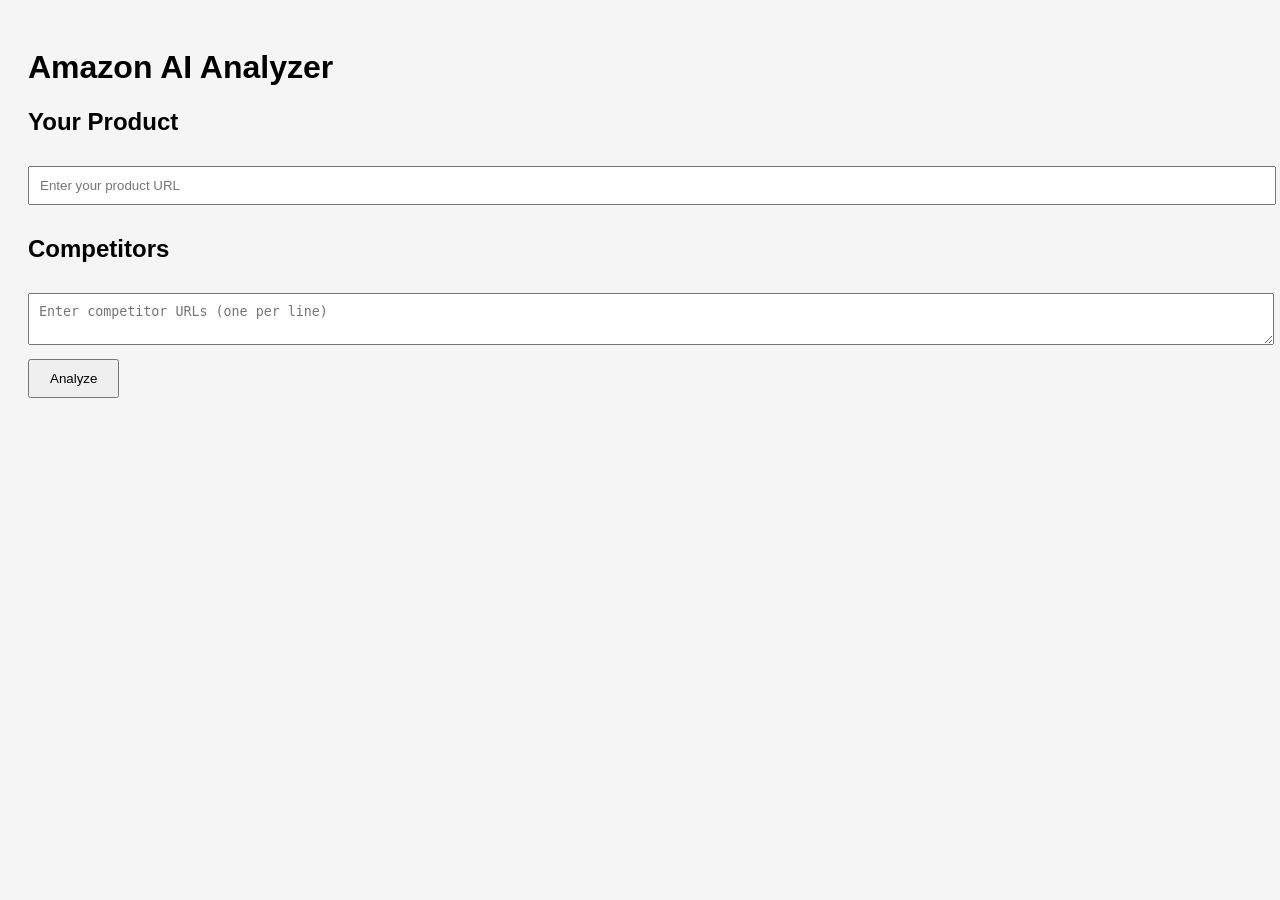
<file: templates/index.html>
<!DOCTYPE html>
<html>
<head>
    <title>Amazon AI Analyzer</title>
    <link rel="stylesheet" href="/static/style.css">
</head>
<body>

<h1>Amazon AI Analyzer</h1>

<form method="POST">

<h2>Your Product</h2>
<input type="text" name="main_url" placeholder="Enter your product URL" required>

<h2>Competitors</h2>
<textarea name="competitor_urls" placeholder="Enter competitor URLs (one per line)"></textarea>

<button type="submit">Analyze</button>

</form>

</body>
</html>
</file>
<file: static/style.css>
body {
    font-family: Arial;
    background: #f5f5f5;
    padding: 20px;
}

input, textarea {
    width: 100%;
    padding: 10px;
    margin: 10px 0;
}

button {
    padding: 10px 20px;
}

.card {
    background: white;
    padding: 15px;
    margin: 15px 0;
    border-radius: 10px;
}
</file>
